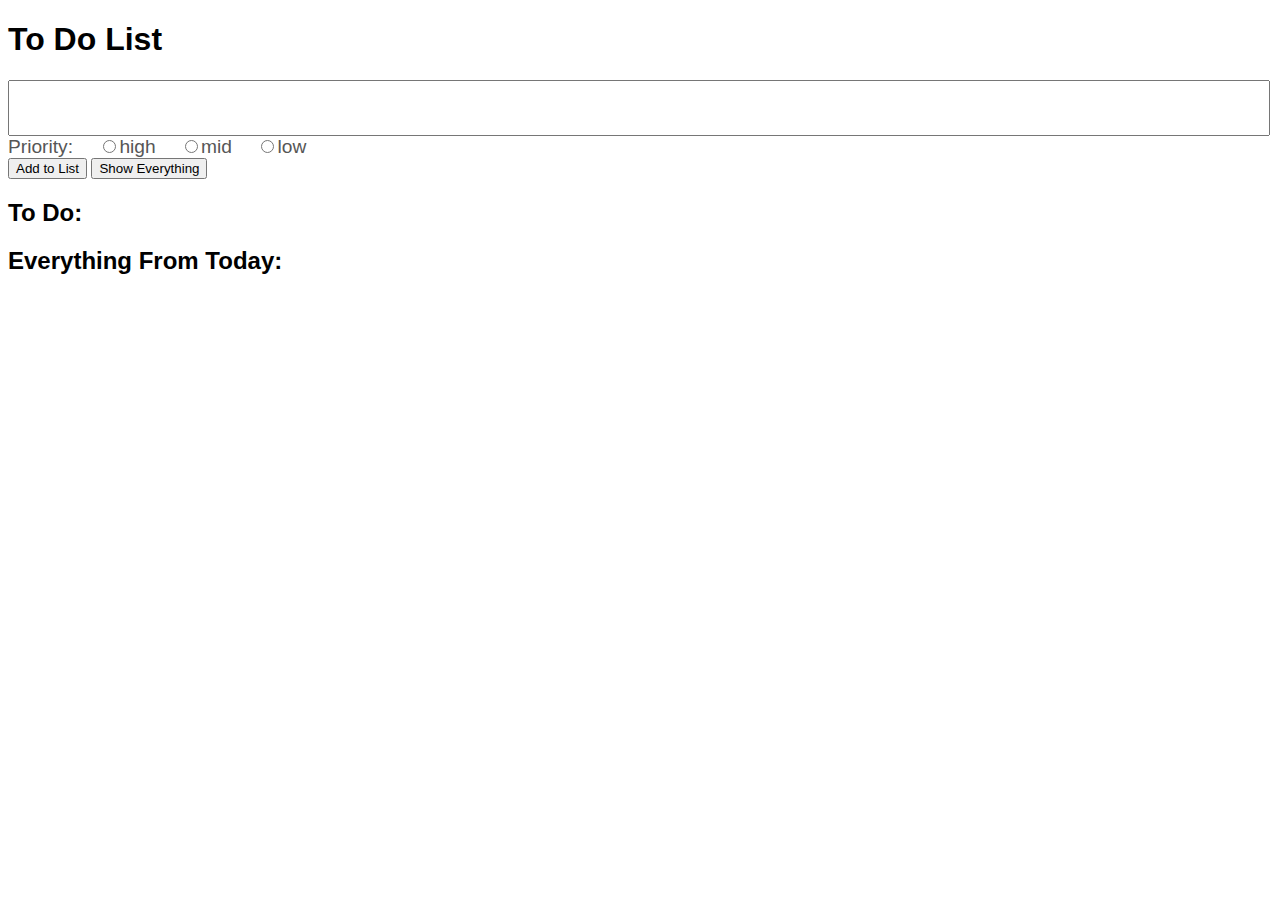
<file: Week_2/index.html>
<!DOCTYPE html>
<html>
  <head>
    <link href="style.css" rel="stylesheet" type="text/css" />
      <script src="https://ajax.googleapis.com/ajax/libs/jquery/3.4.1/jquery.min.js"></script>
      <script src="script.js"></script>

  </head>
  <body>
    <h1>To Do List</h1>
    <form>
      <input type="text" name="todo" class="todo"><br>
      <span class="info">Priority: </span><input type="radio" name="need" value="high" class="need h"><label for="h">high</label>
      <input type="radio" name="need" value="mid" class="need m"><label for="m">mid</label>
      <input type="radio" name="need" value="low" class="need l"><label for="l">low</label>
    </form>
    <button class="add_item">Add to List</button>
    <button class="full_list">Show Everything</button>
    <h2>To Do:</h1>
    <ul class="list">
      </ul>
    <h2>Everything From Today:</h1>
    <ul class="everything">
 
      </ul>
   </body>
</html>
</file>
<file: Week_2/style.css>
*{
  font-family: sans-serif;
}

.todo {
  width: calc(100% - 10px);
  height: 50px;
  font-size: 2.5em;
  }

.info, label{
  font-size: 1.2em;
  padding-right: 20px;
  color: #565656;
}

.item_t {
  font-size: 1.7em;
}

.close:hover{
  cursor: pointer;
}
</file>
